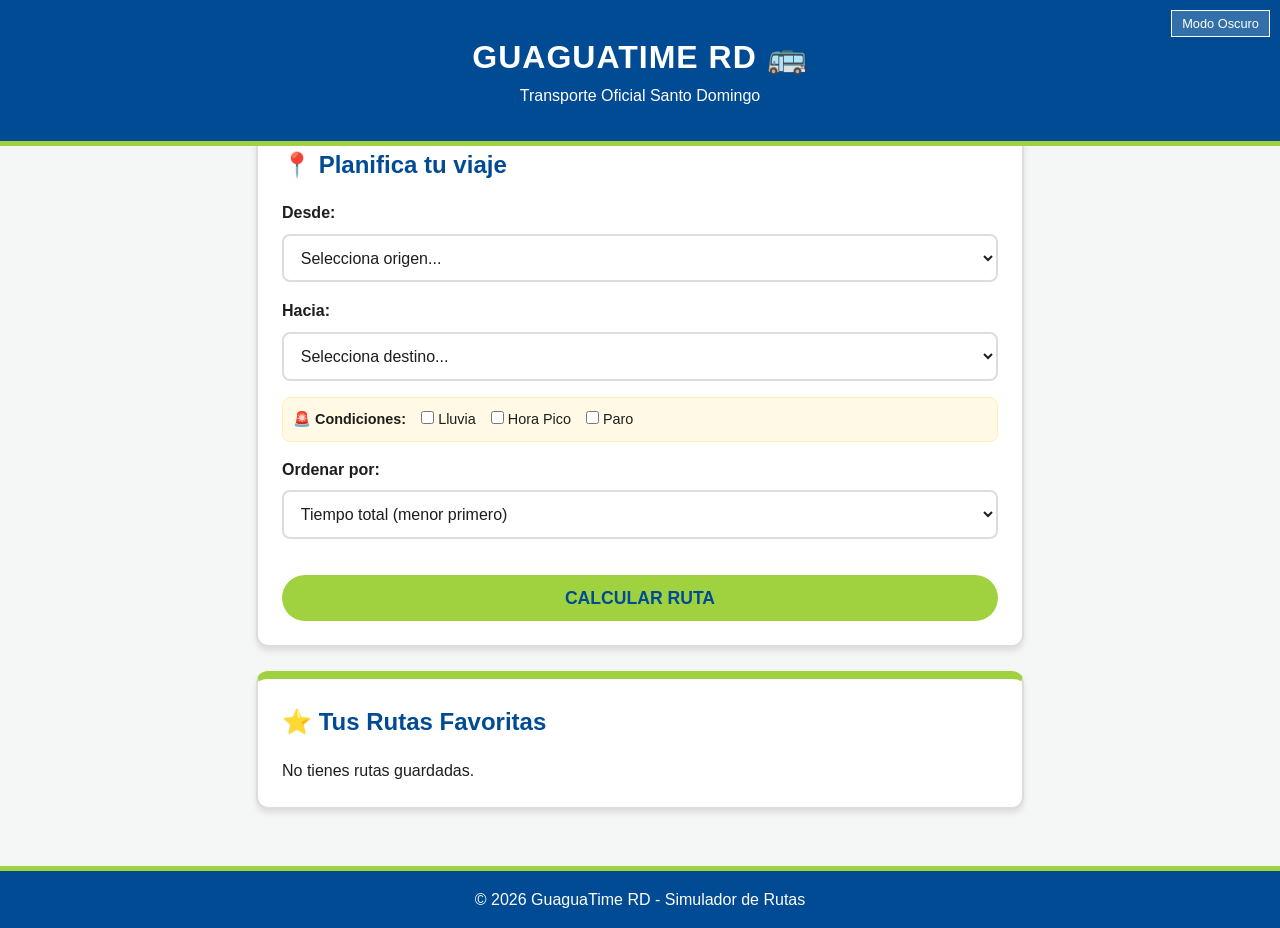
<file: GUAGUARD/index.html>
<!DOCTYPE html>
<html lang="es">
<head>
    <meta charset="UTF-8">
    <meta name="viewport" content="width=device-width, initial-scale=1.0">
    <title>GuaguaTime RD | OMSA</title>
    <link rel="stylesheet" href="styles.css">
</head>
<body>

    <header class="header">
        <h1 class="header__title">GuaguaTime RD 🚌</h1>
        <p class="header__subtitle">Transporte Oficial Santo Domingo</p>
        <button id="theme-toggle" class="btn--theme">Modo Oscuro</button>
    </header>

    <div class="container">
        <main class="card">
            <h2 class="card__title">📍 Planifica tu viaje</h2>
  <form id="ruta-form">
                <div class="form-group">
                    <label class="form-label">Desde:</label>
                    <select id="origen" class="form-select" required>
                        <option value="">Selecciona origen...</option>
                        <option value="San Luis">San Luis</option>
                        <option value="Megacentro">Megacentro</option>
                        <option value="Invivienda">Invivienda</option>
                        <option value="Autopista San Isidro">Autopista San Isidro</option>
                        <option value="Puente Juan Carlos">Puente Juan Carlos</option>
                        <option value="Sabana Larga">Sabana Larga</option>
                        <option value="Los Mina">Los Mina</option>
                        <option value="El Almirante">El Almirante</option>
                        <option value="Ensanche Ozama">Ensanche Ozama</option>
                        <option value="Charles de Gaulle">Charles de Gaulle</option>
                    </select>
                </div>

                <div class="form-group">
                    <label class="form-label">Hacia:</label>
                    <select id="destino" class="form-select" required>
                        <option value="">Selecciona destino...</option>
                        <option value="San Luis">San Luis</option>
                        <option value="Megacentro">Megacentro</option>
                        <option value="Invivienda">Invivienda</option>
                        <option value="Autopista San Isidro">Autopista San Isidro</option>
                        <option value="Puente Juan Carlos">Puente Juan Carlos</option>
                        <option value="Sabana Larga">Sabana Larga</option>
                        <option value="Los Mina">Los Mina</option>
                        <option value="El Almirante">El Almirante</option>
                        <option value="Ensanche Ozama">Ensanche Ozama</option>
                        <option value="Charles de Gaulle">Charles de Gaulle</option>
                    </select>
                </div>

                <div class="alert-box">
                    <strong>🚨 Condiciones:</strong>
                    <label><input type="checkbox" id="lluvia" class="alerta-cb" value="lluvia"> Lluvia</label>
                    <label><input type="checkbox" id="hora_pico" class="alerta-cb" value="hora_pico"> Hora Pico</label>
                    <label><input type="checkbox" id="paro" class="alerta-cb" value="paro"> Paro</label>
                </div>

                <div class="form-group" style="margin-top: 15px;">
                    <label class="form-label">Ordenar por:</label>
                    <select id="criterio_orden" class="form-select">
                        <option value="tiempo">Tiempo total (menor primero)</option>
                        <option value="costo">Costo (menor primero)</option>
                        <option value="transbordos">Transbordos (menor primero)</option>
                    </select>
                </div>

                <button type="submit" class="btn btn--calcular" style="margin-top: 20px;">CALCULAR RUTA</button>
            </form>
        </main>

        <section id="resultados"></section>
        
        <aside class="card" id="favoritos-section">
            <h2 class="card__title">⭐ Tus Rutas Favoritas</h2>
            <div id="lista-favoritos"></div>
        </aside>
    </div>

    <footer class="footer">
        <p>&copy; 2026 GuaguaTime RD - Simulador de Rutas</p>
    </footer>

    <script src="app.js"></script>
</body>
</html>
</file>
<file: GUAGUARD/styles.css>
:root {
    --omsa-green: #9FD23E;
    --omsa-blue: #004B93;
    --bg-color: #F4F7F6;
    --text-color: #1D1D1B;
    --card-bg: #FFFFFF;
    --border-color: #ddd;
    --font-main: 'Segoe UI', Tahoma, Geneva, Verdana, sans-serif;
    --shadow: 0 4px 6px rgba(0, 0, 0, 0.1);
}

.dark-mode {
    --bg-color: #1D1D1B;
    --text-color: #FFFFFF;
    --card-bg: #2d2d2d;
    --border-color: #444;
}

* { box-sizing: border-box; margin: 0; padding: 0; }
body { font-family: var(--font-main); background-color: var(--bg-color); color: var(--text-color); line-height: 1.6; }

.header { background-color: var(--omsa-blue); color: #FFFFFF; padding: 2rem; text-align: center; position: relative; border-bottom: 5px solid var(--omsa-green); }
.header__title { font-size: 2rem; font-weight: 800; text-transform: uppercase; letter-spacing: 1px; }

.container { max-width: 800px; margin: -2rem auto 2rem auto; padding: 0 1rem; min-height: 80vh; }

.card { background: var(--card-bg); border-radius: 12px; padding: 1.5rem; margin-bottom: 1.5rem; box-shadow: var(--shadow); border: 2px solid var(--border-color); border-top: 8px solid var(--omsa-green); }
.card__title { color: var(--omsa-blue); margin-bottom: 1rem; display: flex; gap: 10px; }
.dark-mode .card__title { color: var(--omsa-green); }

.form-group { margin-bottom: 1rem; }
.form-label { display: block; font-weight: bold; margin-bottom: 0.5rem; }
.form-select { width: 100%; padding: 0.8rem; border: 2px solid var(--border-color); border-radius: 8px; font-size: 1rem; background-color: var(--card-bg); color: var(--text-color);}

.alert-box { background: rgba(255, 243, 205, 0.5); border: 1px solid #ffeeba; padding: 10px; border-radius: 8px; margin-top: 10px; display: flex; gap: 15px; font-size: 0.9rem; flex-wrap: wrap; }
.dark-mode .alert-box { background: rgba(50, 50, 50, 0.8); border-color: #444; }

.btn { display: inline-block; padding: 0.8rem 1.5rem; border: none; border-radius: 50px; font-weight: bold; cursor: pointer; transition: transform 0.2s; }
.btn--calcular { background-color: var(--omsa-green); color: var(--omsa-blue); width: 100%; font-size: 1.1rem; }
.btn--theme { position: absolute; top: 10px; right: 10px; font-size: 0.8rem; padding: 5px 10px; background: rgba(255,255,255,0.2); color: white; border: 1px solid white;}

.footer { text-align: center; padding: 1rem; background-color: var(--omsa-blue); color: white; margin-top: 2rem; border-top: 5px solid var(--omsa-green); }

@media (max-width: 600px) { .header__title { font-size: 1.5rem; } .container { margin-top: -1rem; } }

body.dark-mode .card { background-color: #2d2d2d; color: white; border-color: #444; }
body.dark-mode .form-select { background-color: #3d3d3d; color: white; }

.result-card { border-left: 10px solid var(--omsa-green); animation: fadeIn 0.5s ease-in; }
.btn--fav { background: var(--omsa-blue); color: white; border: none; padding: 8px; border-radius: 5px; cursor: pointer; margin-top: 10px; }
.btn--fav:hover { background: #00366b; }

@keyframes fadeIn {
    from { opacity: 0; transform: translateY(10px); }
    to { opacity: 1; transform: translateY(0); }
}
</file>
